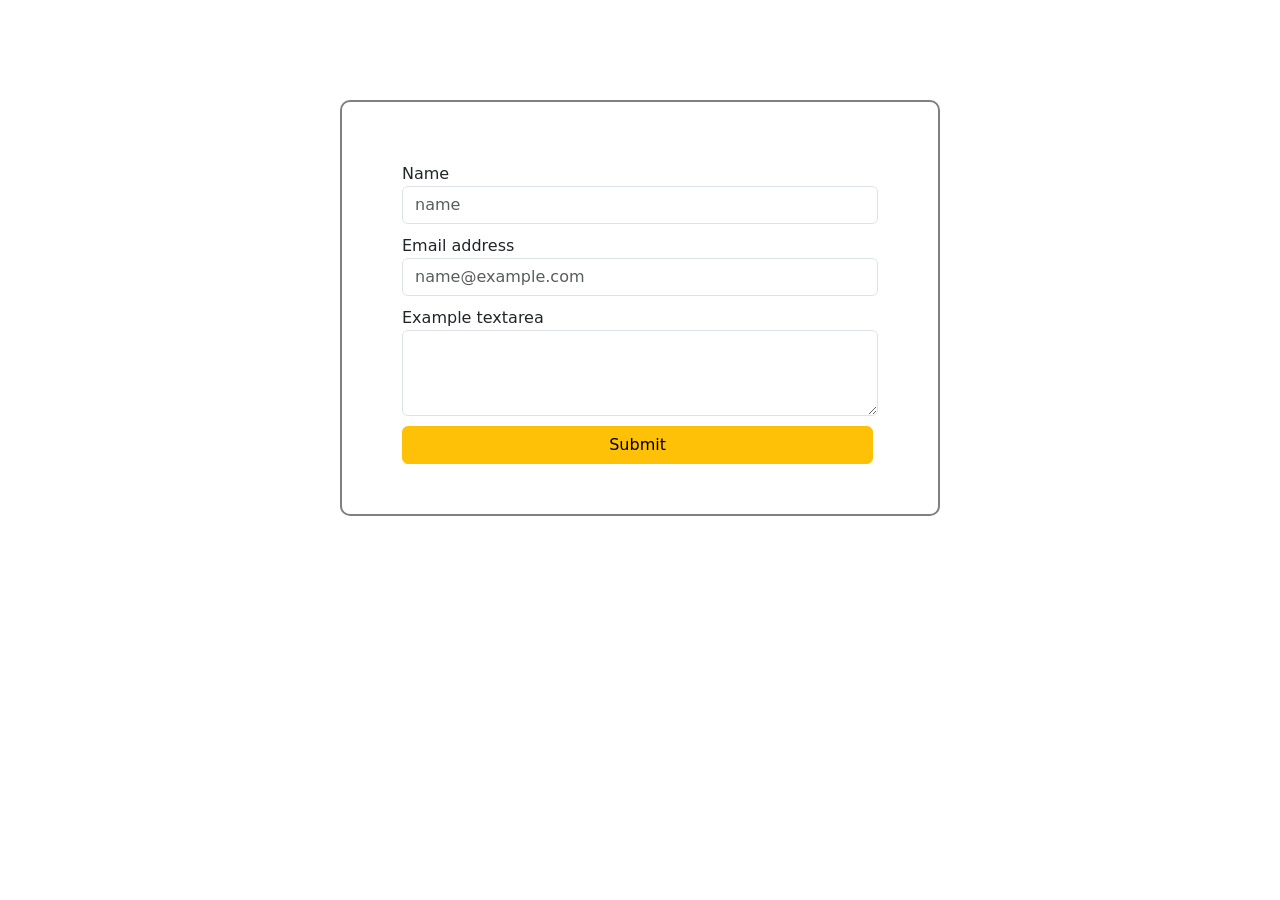
<file: review.html>
<!DOCTYPE html>
<html lang="en">

<head>
    <meta charset="UTF-8">
    <meta name="viewport" content="width=device-width, initial-scale=1.0">
    <link rel="stylesheet" href="review.css">

    <title>Customer Review Form</title>
    <link href="https://cdn.jsdelivr.net/npm/bootstrap@5.3.2/dist/css/bootstrap.min.css" rel="stylesheet"
        integrity="sha384-T3c6CoIi6uLrA9TneNEoa7RxnatzjcDSCmG1MXxSR1GAsXEV/Dwwykc2MPK8M2HN" crossorigin="anonymous">

</head>

<body>
    <div id="contactsec">
        <form>
            <div class="form-group">
                <label for="exampleFormControlInput2">Name</label>
                <input type="name" class="form-control" id="exampleFormControlInput2" placeholder="name">
            </div>
            <div class="form-group">
                <label for="exampleFormControlInput1">Email address</label>
                <input type="email" class="form-control" id="exampleFormControlInput1" placeholder="name@example.com">
            </div>

            <div class="form-group">
                <label for="exampleFormControlTextarea1">Example textarea</label>
                <textarea class="form-control" id="exampleFormControlTextarea1" rows="3"></textarea>
            </div>
            <button type="button" id="submitreview" class="btn btn-warning">Submit</button>
        </form>
    </div>
    <script src="review.js"></script>
    <script src="https://cdn.jsdelivr.net/npm/bootstrap@5.3.2/dist/js/bootstrap.bundle.min.js"
        integrity="sha384-C6RzsynM9kWDrMNeT87bh95OGNyZPhcTNXj1NW7RuBCsyN/o0jlpcV8Qyq46cDfL"
        crossorigin="anonymous"></script>
</body>

</html>
</file>
<file: review.css>
#contactsec {
    margin: auto;
    margin-top: 100px;
    width: 600px;
    border: 2px solid gray;
    padding: 50px;
    border-radius: 10px;
}

.form-group {
    margin: 10px;
}

.btn {
    width: 95%;
    margin-left: 10px;
    margin-right: 20px;
}
</file>
